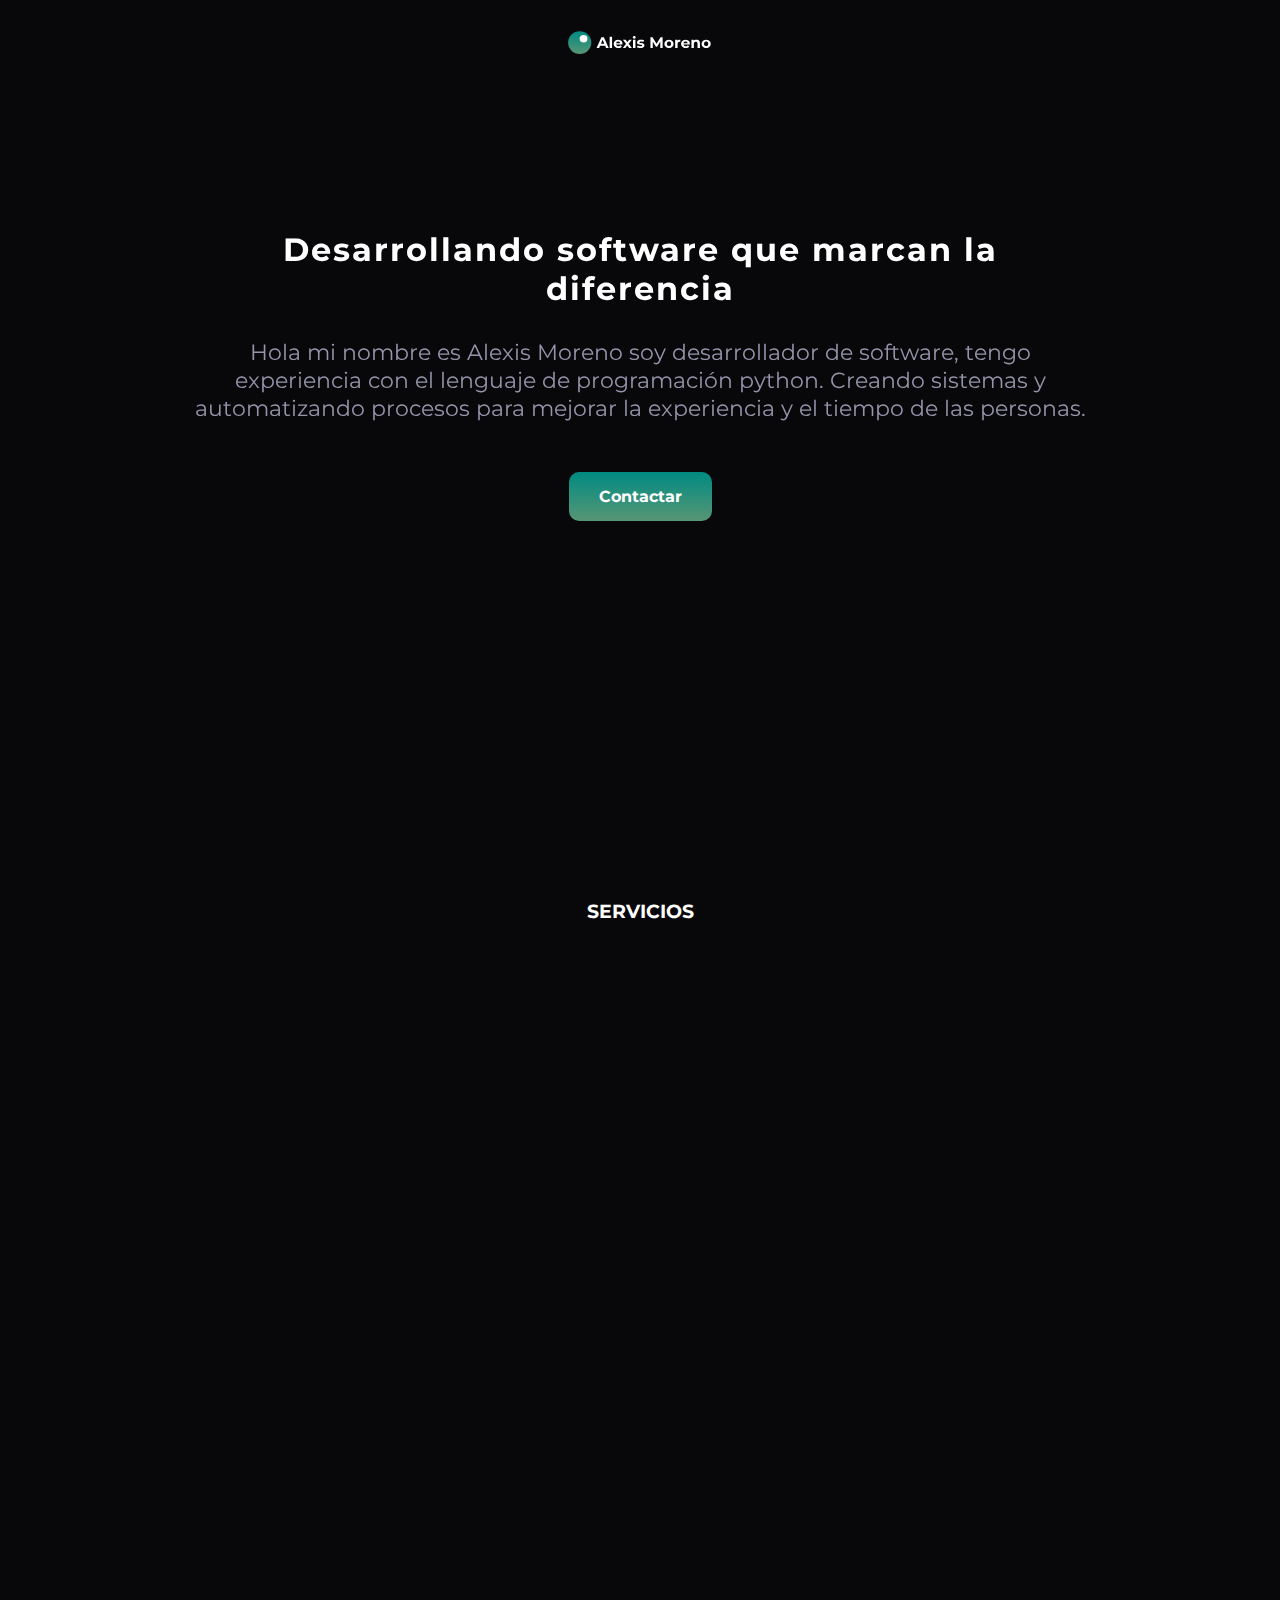
<file: index.html>
<!DOCTYPE html>
<html lang="en">
<head>
    <meta charset="UTF-8">
    <meta http-equiv="X-UA-Compatible" content="IE=edge">
    <meta name="viewport" content="width=device-width, initial-scale=1.0">

    <!-- STYLES CSS -->
    <link rel="stylesheet" href="https://unpkg.com/aos@next/dist/aos.css" />
    <link rel="shortcut icon" href="asset/img/icon.svg" type="image/x-icon">
    <link rel="stylesheet" href="asset/css/styles.css">

    <title>Alexis Moreno - Home</title>
    
    <!-- Global site tag (gtag.js) - Google Analytics -->
    <script async src="https://www.googletagmanager.com/gtag/js?id=G-BF3CTY85XT"></script>
    <script>
        window.dataLayer = window.dataLayer || [];
        function gtag(){dataLayer.push(arguments);}
        gtag('js', new Date());
        gtag('config', 'G-BF3CTY85XT');
    </script>
</head>
<body>
    <header class="header">
        <nav class="nav-logo">
            <figure class="logo">
                <img src="asset/img/logo.svg" alt="Alexis Moreno" width="150px">
            </figure>
        </nav>
        <nav class="nav-coverPage">
            <div class="nav-container">
                <h3 data-aos="fade-down" data-aos-duration="1500" class="nav-coverPage-title">Desarrollando software que marcan la diferencia</h3>
                <p data-aos="fade-down" data-aos-duration="1500" class="nav-coverPage-desc">Hola mi nombre es Alexis Moreno soy desarrollador de software, tengo experiencia con el lenguaje de programación python. Creando sistemas y automatizando procesos para mejorar la experiencia y el tiempo de las personas.</p>
                <a data-aos="fade-up" data-aos-duration="1500" class="nav-button" href="#contact">Contactar</a>
            </div>
        </nav>
    </header>
    <main class="main">
        <section class="section-services">
            <h3 class="section-title">SERVICIOS</h3>
            <div class="section-card-grid">
                <div data-aos="fade-down" data-aos-delay="110" data-aos-duration="1000" class="card">Desarrollo de Aplicaciones Web</div>
                <div data-aos="fade-down" data-aos-delay="110" data-aos-duration="1000" class="card">Web Scraping</div>
                <div data-aos="fade-down" data-aos-delay="110" data-aos-duration="1000" class="card">API REST</div>
                <div data-aos="fade-down" data-aos-delay="110" data-aos-duration="1000" class="card">Automatización de trabajo con python</div>
            </div>
        </section>
        <section class="section-form" id="contact">
            <h3 class="section-title" data-aos="fade-down" data-aos-delay="110" data-aos-duration="500">CONTACTAR</h3>
            <form action="gracias.html" class="form" id="myForm" method="POST" data-aos="fade-down" data-aos-delay="110" data-aos-duration="500">
                <label class="error-input" id="error-input">Ocurrio un error vuelva a intentarlo</label>
                <input value="1" name="service" type="hidden">
                <input name="name" class="form-input" type="text" placeholder="Nombre:" autocomplete= "off">
                <input name="email" class="form-input" type="email" name="email" placeholder="Email:" autocomplete= "off">
                <input name="telephone" class="form-input" type="text" placeholder="Teléfono:" autocomplete= "off">
                <input name="message" class="form-input" type="text" placeholder="Mensaje:" autocomplete= "off">
                <input class="form-button" type="submit" value="Contactar">
            </form>
        </section>
    </main>
    <footer>
        <span>@Alexis Moreno</span>
    </footer>
    <script src="https://unpkg.com/aos@next/dist/aos.js"></script>
    <script src="asset/js/main.js"></script>
</body>
</html>
</file>
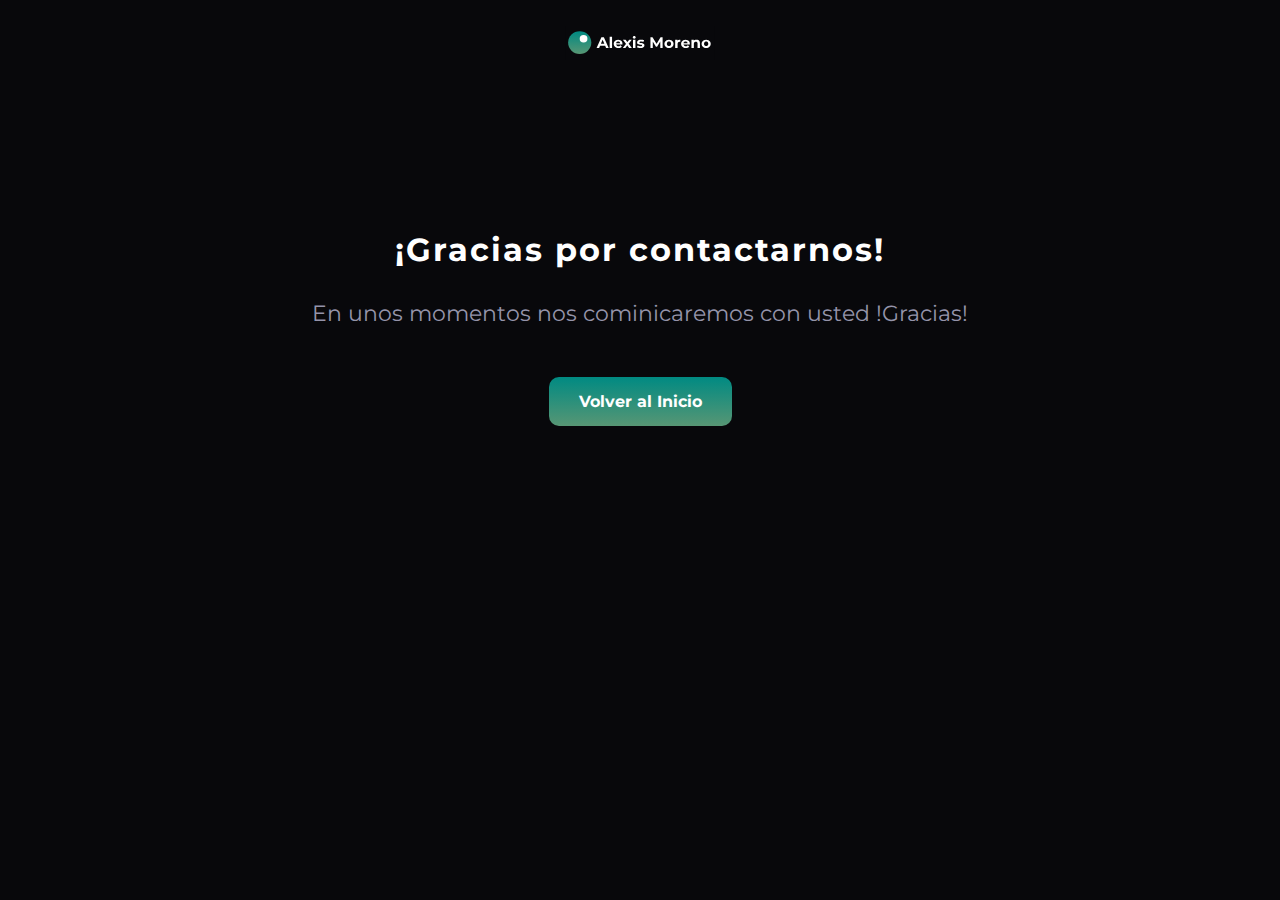
<file: gracias.html>
<!DOCTYPE html>
<html lang="en">
<head>
    <meta charset="UTF-8">
    <meta http-equiv="X-UA-Compatible" content="IE=edge">
    <meta name="viewport" content="width=device-width, initial-scale=1.0">

    <!-- STYLES CSS -->
    <link rel="stylesheet" href="https://unpkg.com/aos@next/dist/aos.css" />
    <link rel="shortcut icon" href="asset/img/icon.svg" type="image/x-icon">
    <link rel="stylesheet" href="asset/css/styles.css">

    <title>Alexis Moreno - Gracias</title>
</head>
<body>
    <header>
        <nav class="nav-logo">
            <figure class="logo">
                <img src="asset/img/logo.svg" alt="Alexis Moreno" width="150px">
            </figure>
        </nav>
        <nav class="nav-coverPage">
            <div class="nav-container">
                <h3 class="nav-coverPage-title">¡Gracias por contactarnos!</h3>
                <p class="nav-coverPage-desc">En unos momentos nos cominicaremos con usted !Gracias!</p>
                <a class="nav-button" href="index.html">Volver al Inicio</a>
            </div>
        </nav>
    </header>
</body>
</html>
</file>
<file: asset/css/styles.css>
@import url('https://fonts.googleapis.com/css2?family=Montserrat:wght@100;200;300;400;500;600;700;800;900&display=swap');

* {
    padding: 0;
    margin: 0;
    box-sizing: border-box;
    font-family: 'Montserrat', sans-serif;
}

:root {
    --color-background: #08080B;
    --color-primary: #236d33;
    --color-secundary: #ff8200;
    --color-white: #fff;
    --color-title: #fff;
    --color-text: #9594AA;
    --font-size-title-1: 1.7rem;
    --font-size-title-2: 2rem;
    --font-size-text-1: 1rem;
    --font-size-text-2: 1.4rem;
}

html {
    scroll-behavior: smooth;
}

a {text-decoration: none;}
li {list-style: none;}

/* ------------------ HAEDER ------------------------ */

.loading {
    display: none;
    width: 100%;
    height: 100vh;
    position:absolute;
    background-color: var(--color-background);
    justify-content: flex-end;
    align-items: center;
    flex-direction: column;
}

.loader {
    border: 7px solid #08080B;
    border-top: 7px solid #579674;
    border-radius: 50%;
    width: 40px;
    height: 40px;
    animation: loader 0.6s linear infinite;
}

.loading-logo {
    padding-top: 200px;
    padding-bottom: 100px;
}

@keyframes loader {
    0% { transform: rotate(0deg); }
    100% { transform: rotate(360deg); }
}

.nav-logo {
    display: flex;
    justify-content: center;
    align-items: center;
    width: 100%;
    height: 10vh;
    background-color: var(--color-background);
    padding: 0px 20px;
    color: #fff;
}

.nav-coverPage {
    display: flex;
    flex-direction: column;
    align-items: center;
    width: 100%;
    min-height: 90vh;
    background-color: var(--color-background);
    padding: 100px 20px;
    color: #fff;
}

.nav-container {
    max-width: 900px;
}

.nav-container > *::selection {
    color: var(--color-primary);
    background-color: var(--color-white);
}

.nav-coverPage-title {
    font-size: var(--font-size-title-1);
    letter-spacing: 2px;
    padding-bottom: 20px;
}

.nav-coverPage-desc {
    font-size: var(--font-size-text-1);
    color: var(--color-text);
    padding-top: 10px;
}

.nav-button {
    display: inline-block;
    margin-top: 50px;
    padding: 15px 30px;
    border-radius: 10px;
    background: linear-gradient(180deg, #008A82 0%, #579674 100%);
    color: var(--color-white);
    font-weight: bold;
}

/* --------------------MAIN ------------------------- */

.main section {
    width: 100%;
    min-height: 100vh;
    background-color: var(--color-background);
}

.section-title {
    font-weight: bold;
    text-align: center;
    color: var(--color-white);
}

.section-services {
    padding-bottom: 150px;
}

.section-card-grid {
    width: 100%;
    height: auto;
    display: grid;
    justify-content: center;
    align-items: center;
    gap: 50px;
    padding: 0px 20px;
    margin-top: 100px;
    align-self: center;
}

.card {
    display: flex;
    justify-content: center;
    align-items: center;
    width: 100%;
    max-width: 330px;
    height: 200px;
    background: linear-gradient(180deg, #008A82 0%, #579674 100%);
    border-radius: 20px;
    color: var(--color-white);
    font-weight: bold;
    text-align: center;
    padding: 40px;
}

.card::selection {
    color: #236d33;
    background-color: var(--color-white);
}

h3::selection {
    color: #236d33;
    background-color: var(--color-white);
}

.section-form {
    display: flex;
    align-items: center;
    flex-direction: column;
    gap: 30px;
    padding: 100px 0px;
}

.section-title {
    margin-bottom: 50px;
}

.form {
    width: 100%;
    max-width: 700px;
    display: flex;
    flex-direction: column;
    gap: 20px;
    padding: 0px 20px;
}

.form-input {
    width: 100%;
    padding: 20px 0px;
    background-color: var(--color-background);
    border: none;
    color: var(--color-text);
    border-bottom: 1px solid var(--color-text);
    outline: none;
}

.form-button {
    padding: 15px;
    margin-top: 30px;
    border: none;
    color: var(--color-white);
    background: linear-gradient(180deg, #008A82 0%, #579674 100%);
    font-weight: bold;
    cursor: pointer;
}

.error-input {
    text-align: center;
    width: 100%;
    background-color: rgb(161, 72, 72);
    padding: 10px 5px;
    color: var(--color-white);
}

/* --------------------FOOTER-------------------------- */

footer {
    width: 100%;
    text-align: center;
    padding: 30px 0px;
    background-color: var(--color-background);
}

footer span {
    color: var(--color-white);
    font-size: 0.8rem;
}

/* MEDIA QUERYS */

@media (min-width: 760px) {
    .nav-coverPage-title {
        font-size: var(--font-size-title-2);
    }

    .nav-coverPage-desc {
        font-size: var(--font-size-text-2);
    }

    .section-card-grid {
        grid-template-columns: 330px 330px;
    }
}

@media (min-width: 1024px) {
    .nav-coverPage {
        padding-top: 140px;
        text-align: center;
    }
}
</file>
